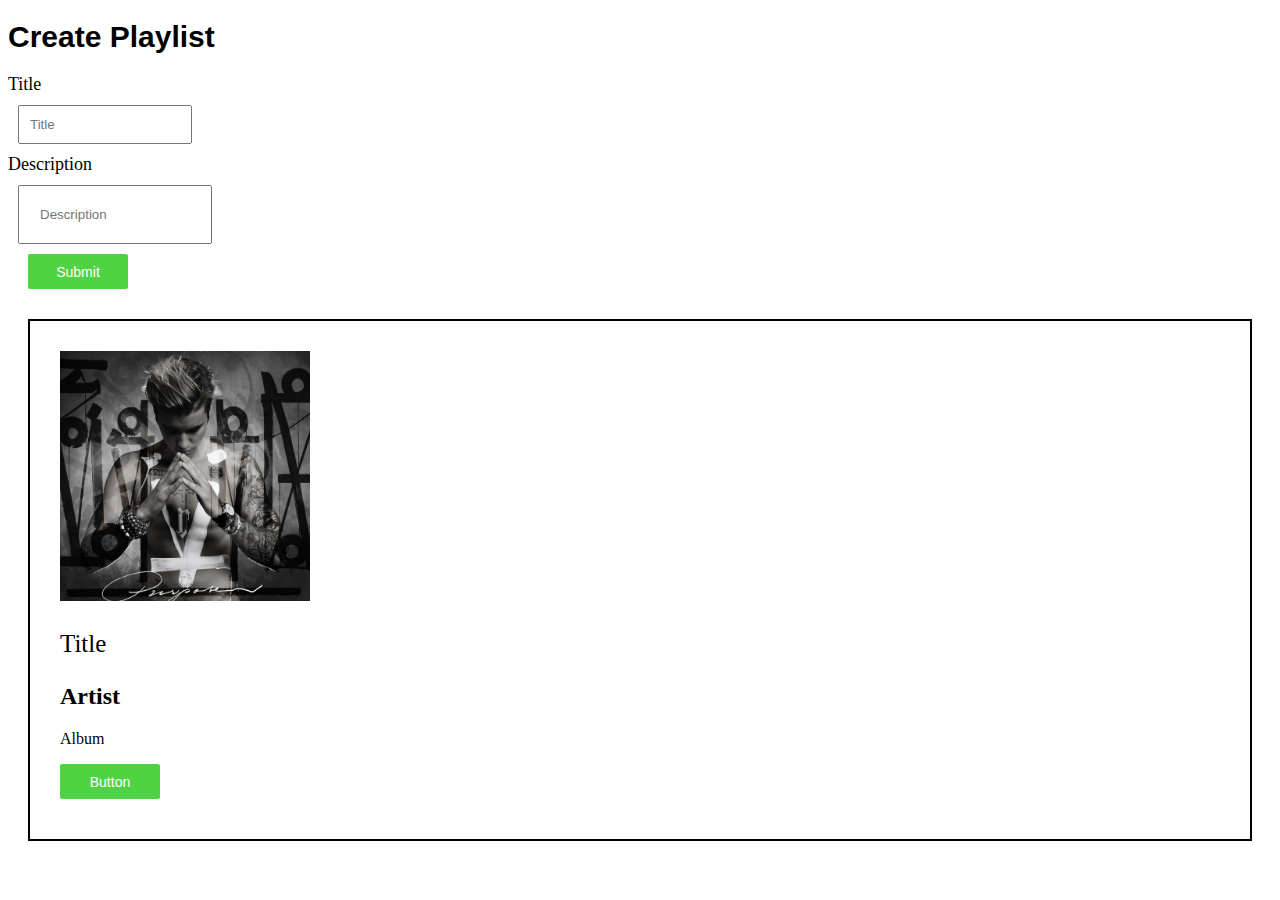
<file: Module-1/Session 1/index.html>
<!DOCTYPE html>
<html lang="en">
<head>
    <meta charset="UTF-8">
    <meta http-equiv="X-UA-Compatible" content="IE=edge">
    <meta name="viewport" content="width=device-width, initial-scale=1.0">
    <title>Generasi GIGIH Homework</title>
    <link rel="stylesheet" href="style.css">
</head>
<body>
    <!-- Heading 1 -->
    <h1>Create Playlist</h1>
    <!-- Form -->
    <form>
        <label class="judul">Title</label> <br/>
        <input class="input-judul" placeholder="Title"> <br/>
        <label class="deskripsi">Description</label> <br/>
        <input class="input-deskripsi" placeholder="Description"> <br/>
        <button class="tombol" type="button" id="tombol">Submit</button>
    </form>

    <div class="card">
        <div class="card-image">
          <div class="card-back-image"></div>
          <!-- Image -->
          <img src="./image.jpg" alt="Justin" class="image" />
        </div>
  
        <div class="deskripsi-playlist">
          <p class="playlist-title">Title</p>
          <h2 class="playlist-artist">Artist</h2>
          <p class="playlist-album">Album</p>
          <button class="playlist-button">Button</button>
        </div>
      </div>

    <script src="script.js"></script>

</body>
</html>
</file>
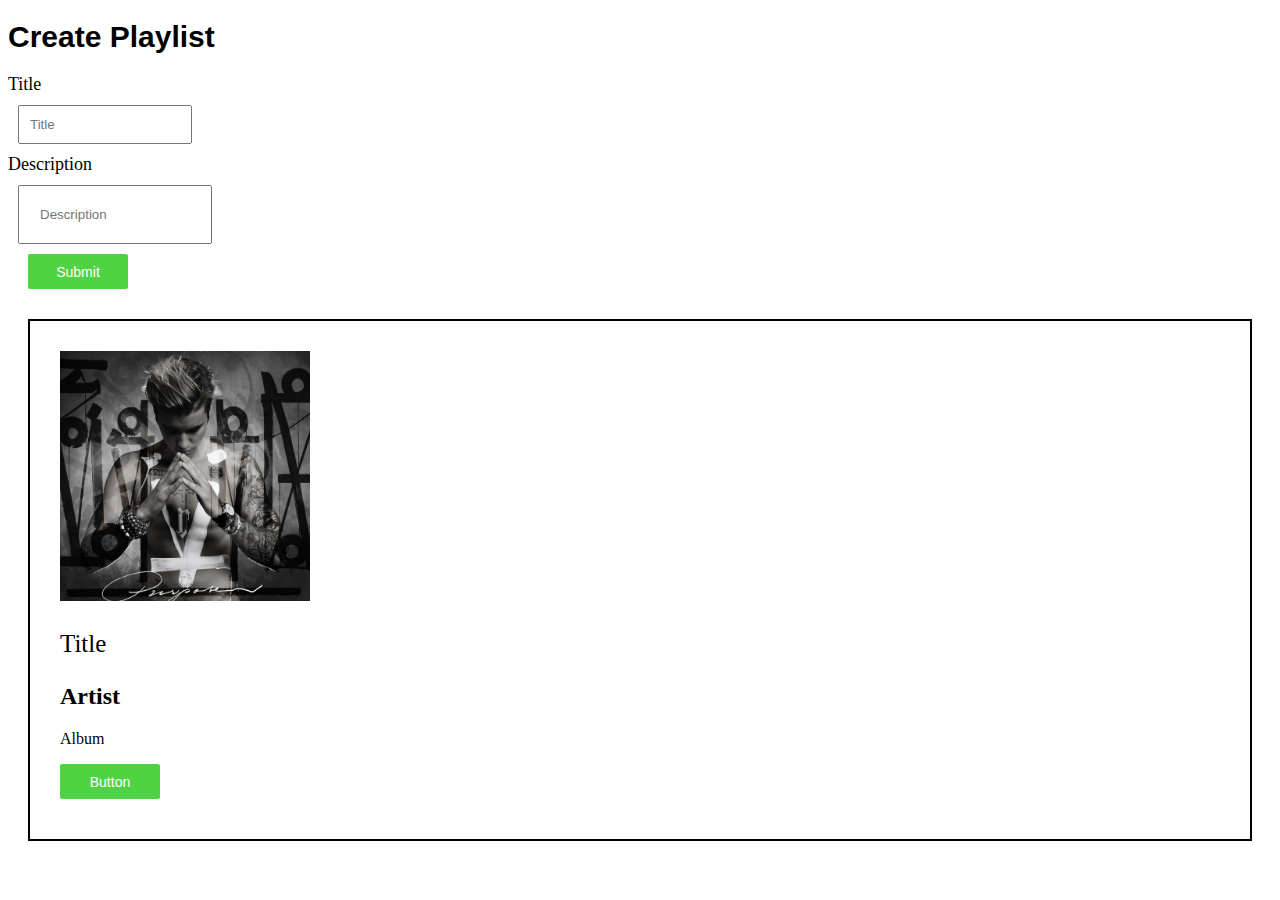
<file: Module-1/Session 2/index.html>
<!DOCTYPE html>
<html lang="en">
<head>
    <meta charset="UTF-8">
    <meta http-equiv="X-UA-Compatible" content="IE=edge">
    <meta name="viewport" content="width=device-width, initial-scale=1.0">
    <title>Generasi GIGIH Homework</title>
    <link rel="stylesheet" href="style.css">
</head>
<body>
    <!-- Heading 1 -->
    <h1>Create Playlist</h1>
    <!-- Form -->
    <form>
        <label class="judul">Title</label> <br/>
        <input class="input-judul" placeholder="Title"> <br/>
        <label class="deskripsi">Description</label> <br/>
        <input class="input-deskripsi" placeholder="Description"> <br/>
        <button class="tombol" type="button" id="tombol">Submit</button>
    </form>

    <div class="card">
        <div class="card-image">
          <div class="card-back-image"></div>
          <!-- Image -->
          <img src="./image/image.jpg" alt="Justin" class="image" />
        </div>
  
        <div class="deskripsi-playlist">
          <p class="playlist-title">Title</p>
          <h2 class="playlist-artist">Artist</h2>
          <p class="playlist-album">Album</p>
          <button class="playlist-button">Button</button>
        </div>
      </div>

    <script src="script.js"></script>

</body>
</html>
</file>
<file: Module-1/Session 1/style.css>
h1 {
    font-size: 30px;
    font-family: Arial, Helvetica, sans-serif;
}

.judul {
    font-size: 18px;
}
.input-judul {
    width: 150px;
    margin: 10px;
    padding: 10px;

}
.deskripsi {
    font-size: 18px;
}
.input-deskripsi {
    width: 150px;
    margin: 10px;
    padding: 20px;
}

.tombol {
    width: 100px;
    height: 35px;
    cursor: pointer;
    margin-left: 20px;
    margin-bottom: 10px;
    background-color: rgb(78, 211, 66);
    color: white;
    border: none;
    border-radius: 2px;
    font-size: 14px;  
}
.tombol:hover {
    opacity: 0.8;
}

.image {
    width: 250px;
}
.card {
    margin: 20px;
    border: 2px solid black;
    padding: 30px;
    display: grid;
    column-gap: 50px;
}
.playlist-title {
    font-size: 25px;

}

.playlist-button {
    width: 100px;
    height: 35px;
    cursor: pointer;
    margin-bottom: 10px;
    background-color: rgb(78, 211, 66);
    color: white;
    border: none;
    border-radius: 2px;
    font-size: 14px;  
}
.playlist-button:hover {
    opacity: 0.8;
}
</file>
<file: Module-1/Session 2/style.css>
h1 {
    font-size: 30px;
    font-family: Arial, Helvetica, sans-serif;
}

.judul {
    font-size: 18px;
}
.input-judul {
    width: 150px;
    margin: 10px;
    padding: 10px;

}
.deskripsi {
    font-size: 18px;
}
.input-deskripsi {
    width: 150px;
    margin: 10px;
    padding: 20px;
}

.tombol {
    width: 100px;
    height: 35px;
    cursor: pointer;
    margin-left: 20px;
    margin-bottom: 10px;
    background-color: rgb(78, 211, 66);
    color: white;
    border: none;
    border-radius: 2px;
    font-size: 14px;  
}
.tombol:hover {
    opacity: 0.8;
}

.image {
    width: 250px;
}
.card {
    margin: 20px;
    border: 2px solid black;
    padding: 30px;
    display: grid;
    column-gap: 50px;
}
.playlist-title {
    font-size: 25px;

}

.playlist-button {
    width: 100px;
    height: 35px;
    cursor: pointer;
    margin-bottom: 10px;
    background-color: rgb(78, 211, 66);
    color: white;
    border: none;
    border-radius: 2px;
    font-size: 14px;  
}
.playlist-button:hover {
    opacity: 0.8;
}
</file>
